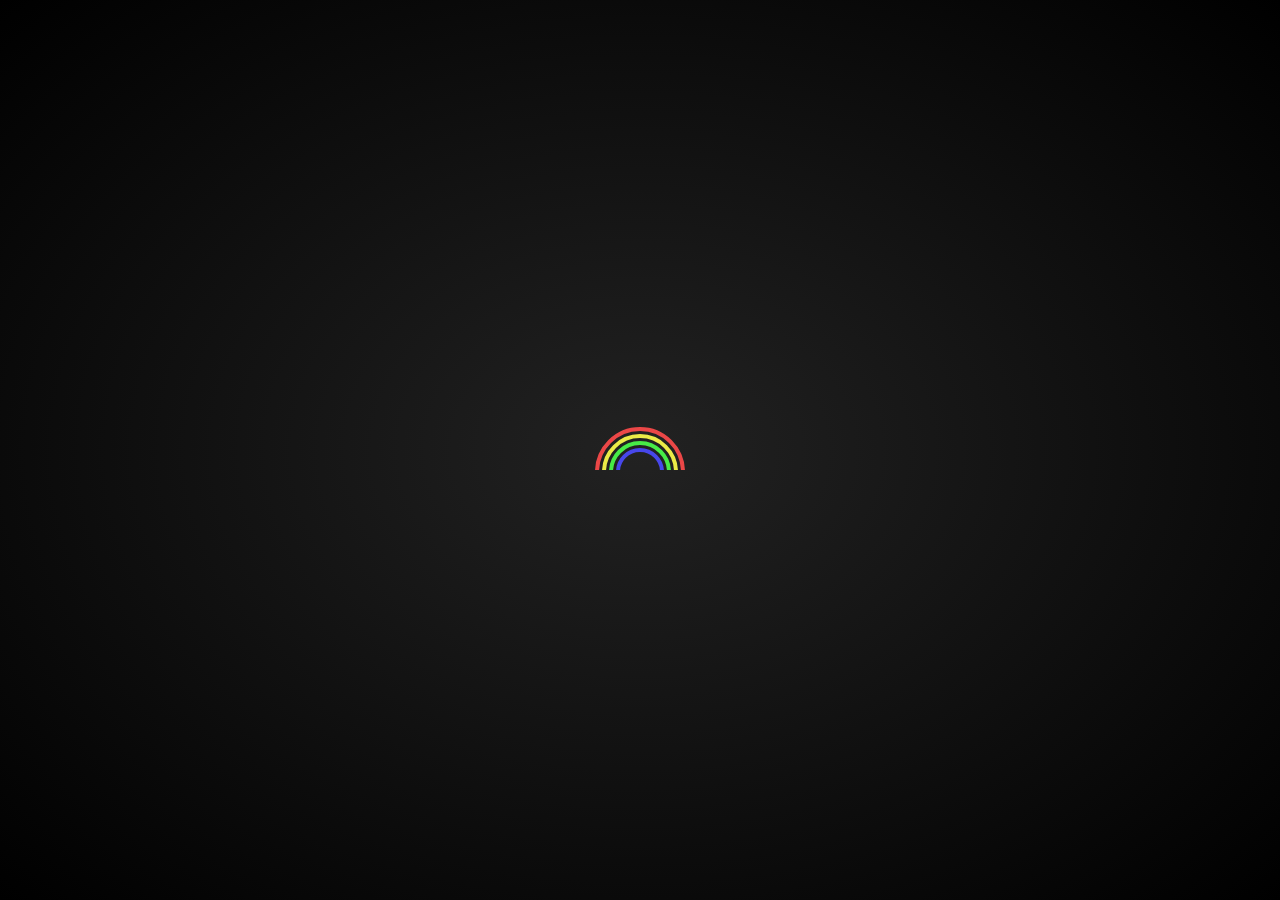
<file: index.html>
<!DOCTYPE html>
<html lang="en">
<head>
    <meta charset="UTF-8">
    <meta http-equiv="X-UA-Compatible" content="IE=edge">
    <meta name="viewport" content="width=device-width, initial-scale=1.0">
    <title>Scientific Calculator</title>
    <link rel="shortcut icon" href="./iconnify.png" type="image/x-icon">
    <style>
        .loader {
            background: #000;
            background: radial-gradient(#222, #000);
            bottom: 0;
            left: 0;
            overflow: hidden;
            position: fixed;
            right: 0;
            top: 0;
            z-index: 99999;
        }

        .loader-inner {
            bottom: 0;
            height: 60px;
            left: 0;
            margin: auto;
            position: absolute;
            right: 0;
            top: 0;
            width: 100px;
        }

        .loader-line-wrap {
            animation: 
                spin 2000ms cubic-bezier(.175, .885, .32, 1.275) infinite
            ;
            box-sizing: border-box;
            height: 50px;
            left: 0;
            overflow: hidden;
            position: absolute;
            top: 0;
            transform-origin: 50% 100%;
            width: 100px;
        }
        .loader-line {
            border: 4px solid transparent;
            border-radius: 100%;
            box-sizing: border-box;
            height: 100px;
            left: 0;
            margin: 0 auto;
            position: absolute;
            right: 0;
            top: 0;
            width: 100px;
        }
        .loader-line-wrap:nth-child(1) { animation-delay: -50ms; }
        .loader-line-wrap:nth-child(2) { animation-delay: -100ms; }
        .loader-line-wrap:nth-child(3) { animation-delay: -150ms; }
        .loader-line-wrap:nth-child(4) { animation-delay: -200ms; }

        .loader-line-wrap:nth-child(1) .loader-line {
            border-color: hsl(0, 80%, 60%);
            height: 90px;
            width: 90px;
            top: 7px;
        }
        .loader-line-wrap:nth-child(2) .loader-line {
            border-color: hsl(60, 80%, 60%);
            height: 76px;
            width: 76px;
            top: 14px;
        }
        .loader-line-wrap:nth-child(3) .loader-line {
            border-color: hsl(120, 80%, 60%);
            height: 62px;
            width: 62px;
            top: 21px;
        }
        .loader-line-wrap:nth-child(4) .loader-line {
            border-color: hsl(240, 80%, 60%);
            height: 48px;
            width: 48px;
            top: 28px;
        }

        @keyframes spin {
            0%, 15% {
                transform: rotate(0);
            }
            100% {
                transform: rotate(360deg);
            }
        }
    </style>
    <script>
        setTimeout(function(){
            window.location.href = "main.html";
        }, 4000);
    </script>
</head>
<body>
    <div class="loader">
        <div class="loader-inner">
            <div class="loader-line-wrap">
                <div class="loader-line"></div>
            </div>
            <div class="loader-line-wrap">
                <div class="loader-line"></div>
            </div>
            <div class="loader-line-wrap">
                <div class="loader-line"></div>
            </div>
            <div class="loader-line-wrap">
                <div class="loader-line"></div>
            </div>
            <div class="loader-line-wrap">
                <div class="loader-line"></div>
            </div>
        </div>
    </div>
</body>
</html>
</file>
